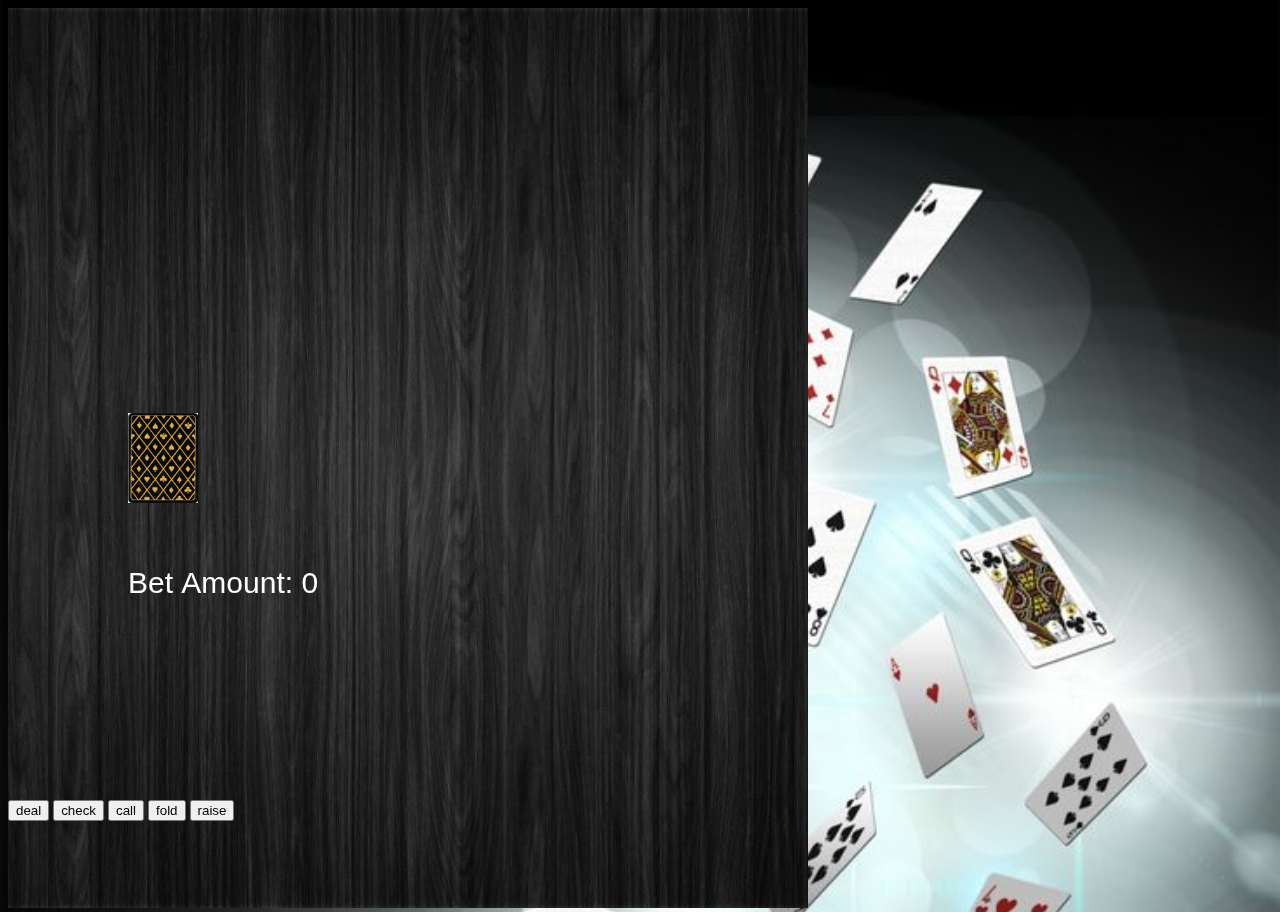
<file: index.html>
<!DOCTYPE html>
<html lang="en">
<head>
  <meta charset="UTF-8">
  <meta http-equiv="X-UA-Compatible" content="IE=edge">
  <meta name="viewport" content="width=device-width, initial-scale=1.0">
  <title>Document</title>
</head>
<body>
  <div id="buttonBox">
  <button id="dealButton">deal</button>
  <button id="checkButton">check</button>
  <button id="callButton">call</button>
  <button id="foldButton">fold</button>
  <button id="raiseButton">raise</button>
</div>
</body>
<link rel="stylesheet" href="css/style.css">
<script src="js/main.js"></script>
</html>
</file>
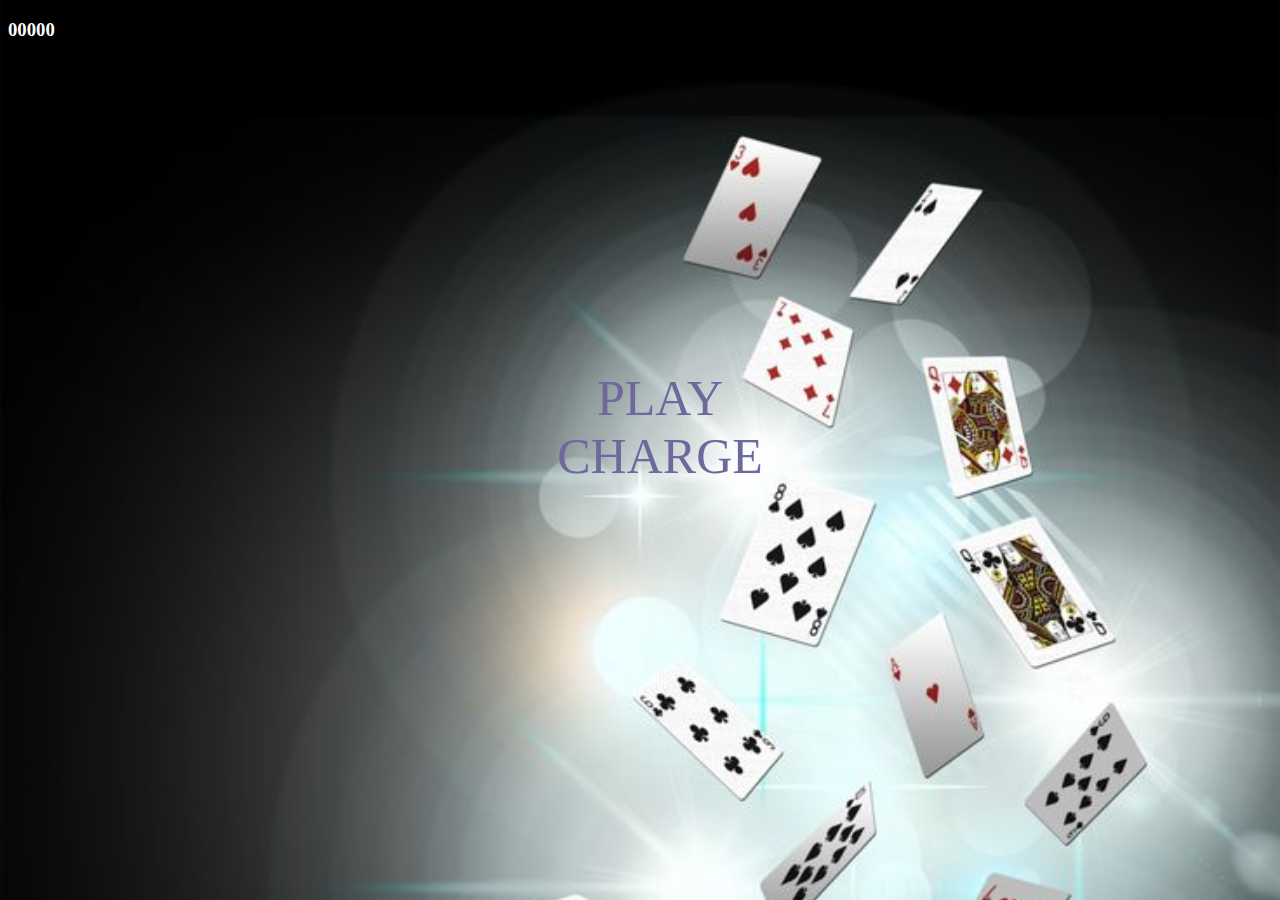
<file: home.html>
<!DOCTYPE html>
<html lang="en">
<head>
  <meta charset="UTF-8">
  <meta http-equiv="X-UA-Compatible" content="IE=edge">
  <meta name="viewport" content="width=device-width, initial-scale=1.0">
  <title>Document</title>
</head>
<body>
  <h3 id="token">00000</h3>
  <ul>
    <li onclick="location.href = 'index.html'">PLAY</li>
    <li>CHARGE</li>
  </ul>
</body>
<link rel="stylesheet" href="css/style.css">
<link rel="stylesheet" href="css/home.css">
<script src="js/home.js"></script>
</html>
</file>
<file: css/style.css>
html{
  background-image: url("../imgs/background2.png");
  background-repeat: no-repeat;
  background-position: center;
  background-size: cover;
  height: 100%;

}

#buttonBox{
  position: absolute;
  top: 800px;
}
</file>
<file: css/home.css>
#token{
  color: white;
}


ul{
  margin: auto;
  position: absolute;
  left: 50%;
  top: 50%;
  transform: translate(-50%,-70%);

  list-style: none;
  color: rgb(110, 104, 157);
  font-size: 50px;
  text-align: center;
  border: 0;
  background-color: transparent;
}

li{
  transition: .5s;
}

li:hover{
  -webkit-text-stroke: 2px rebeccapurple;
  color: rebeccapurple;
}
</file>
